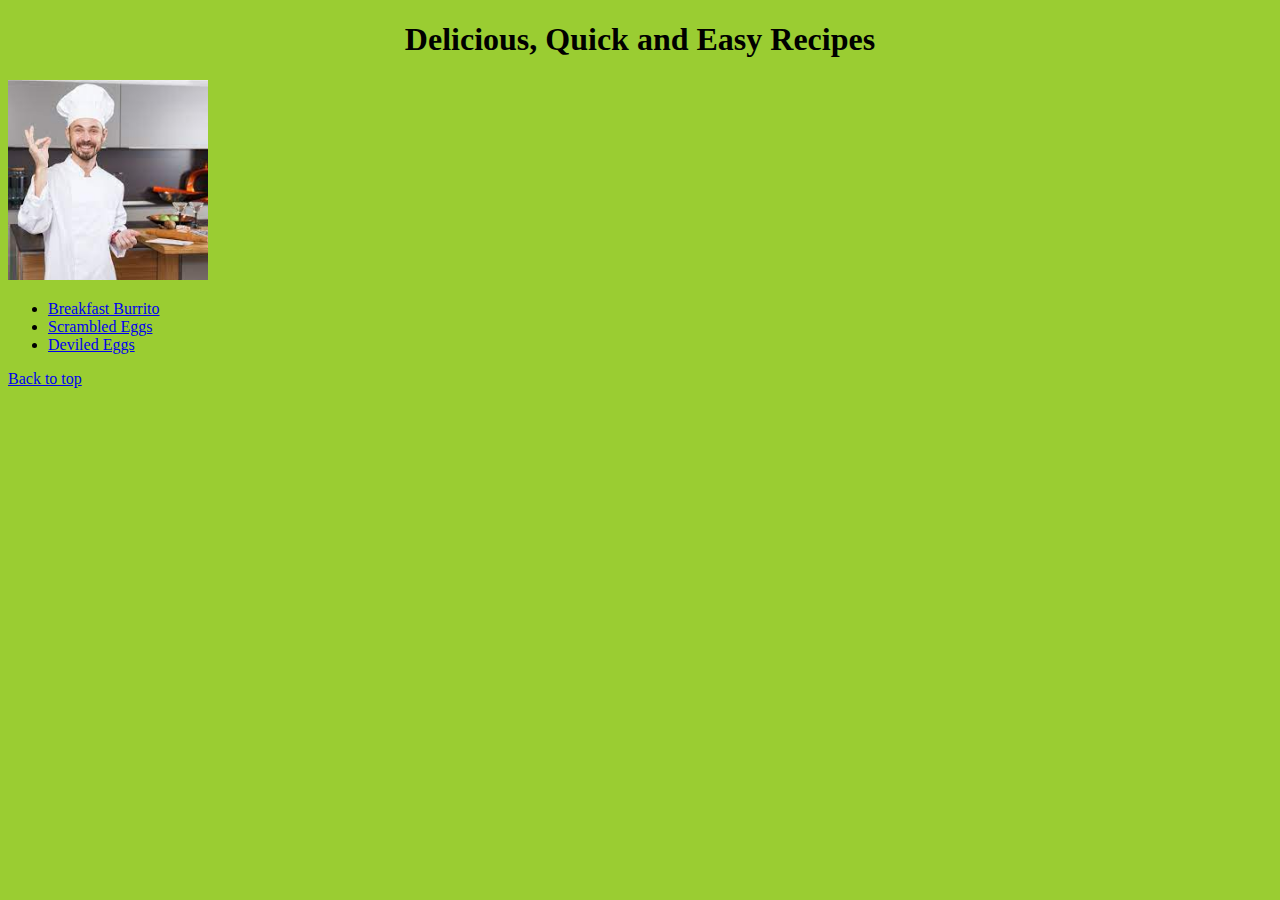
<file: index.html>
<!DOCTYPE html>
<html lang="en">
<head>
    <meta charset="UTF-8">
    <meta http-equiv="X-UA-Compatible" content="IE=edge">
    <meta name="viewport" content="width=device-width, initial-scale=1.0">
    <title>List of Recipes</title>
    <link rel="stylesheet" href="style.css">
</head>
<body>
    <h1>Delicious, Quick and Easy Recipes</h1>
    <img src="[data-uri]" alt="Happy chef">
    <ul>
        <li><a href="recipes/breakfastburrito.html">Breakfast Burrito</a></li>
        <li><a href="recipes/scrambledeggs.html">Scrambled Eggs</a></li>
        <li><a href="recipes/deviledeggs.html">Deviled Eggs</a></li>
    </ul>
    <p><a href="#header">Back to top</a></p>
</body>
</html>
</file>
<file: style.css>
img {
    width: 200px;
    height: auto
}

body {
    background-color: yellowgreen;
}

h1 {
    text-align: center;
}
</file>
